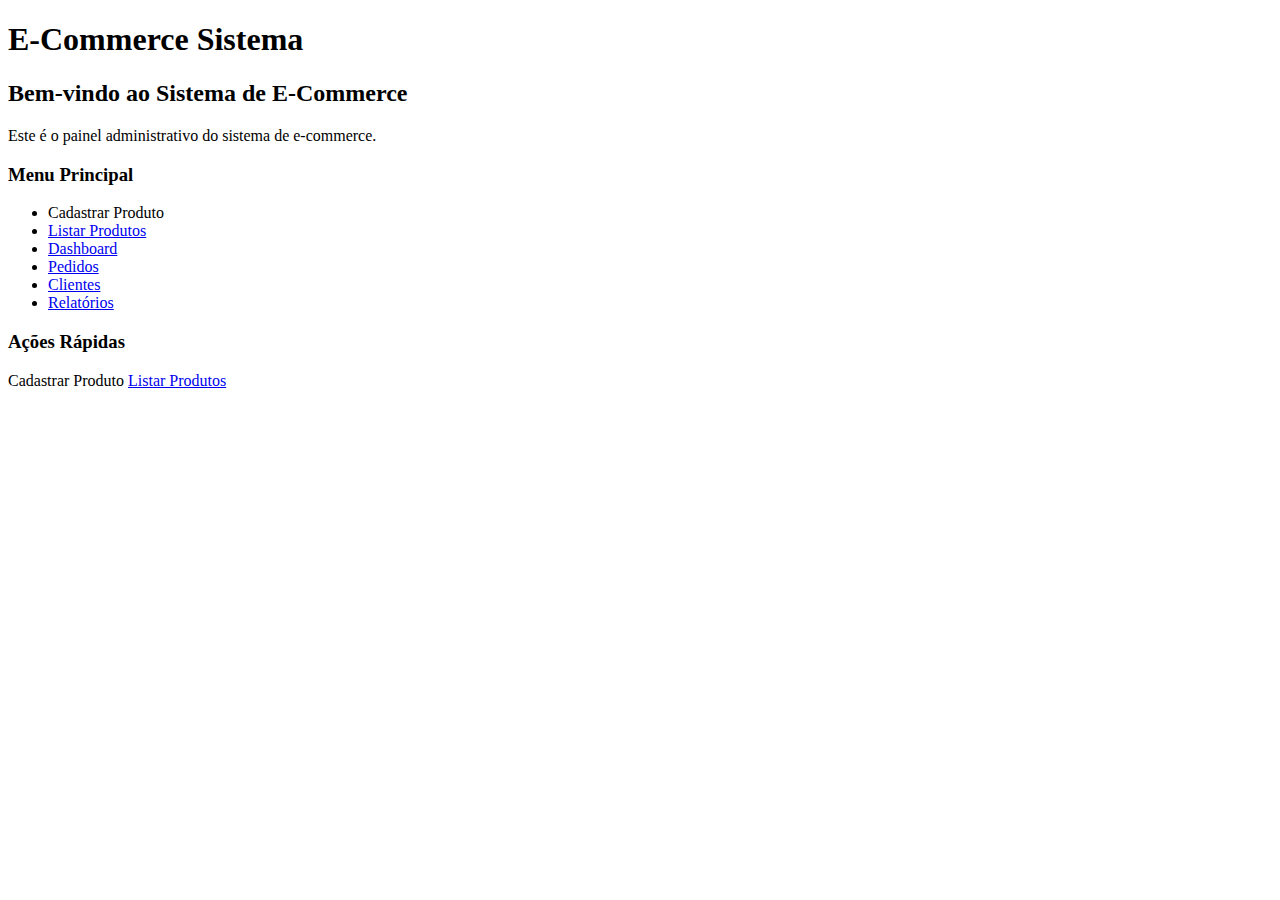
<file: target/classes/templates/administrativo/index.html>
<!DOCTYPE html>
<html lang="pt-br" xmlns:th="https://thymeleaf.org" xmlns:layout="http://www.ultraq.net.nz/thymeleaf/layout">
<head>
    <meta charset="UTF-8">
    <meta name="viewport" content="width=device-width, initial-scale=1.0">
    <title>E-Commerce Sistema</title>
    <link rel="stylesheet" th:href="@{/css/style.css}" >
</head>
<body>
    <div class="container">
        <h1>E-Commerce Sistema</h1>
        
        <h2>Bem-vindo ao Sistema de E-Commerce</h2>
        <p>Este é o painel administrativo do sistema de e-commerce.</p>
        
        <!-- Menu de navegação -->
        <nav>
            <h3>Menu Principal</h3>
            <ul>
                <li><a th:href="@{/cadastroProduto}">Cadastrar Produto</a></li>
                <li><a href="#">Listar Produtos</a></li>
                <li><a href="#">Dashboard</a></li>
                <li><a href="#">Pedidos</a></li>
                <li><a href="#">Clientes</a></li>
                <li><a href="#">Relatórios</a></li>
            </ul>
        </nav>
        
        <div class="actions">
            <h3>Ações Rápidas</h3>
            <a th:href="@{/cadastroProduto}" class="btn btn-primary">Cadastrar Produto</a>
            <a href="#" class="btn btn-secondary">Listar Produtos</a>
        </div>
    </div>
</body>
</html>
</file>
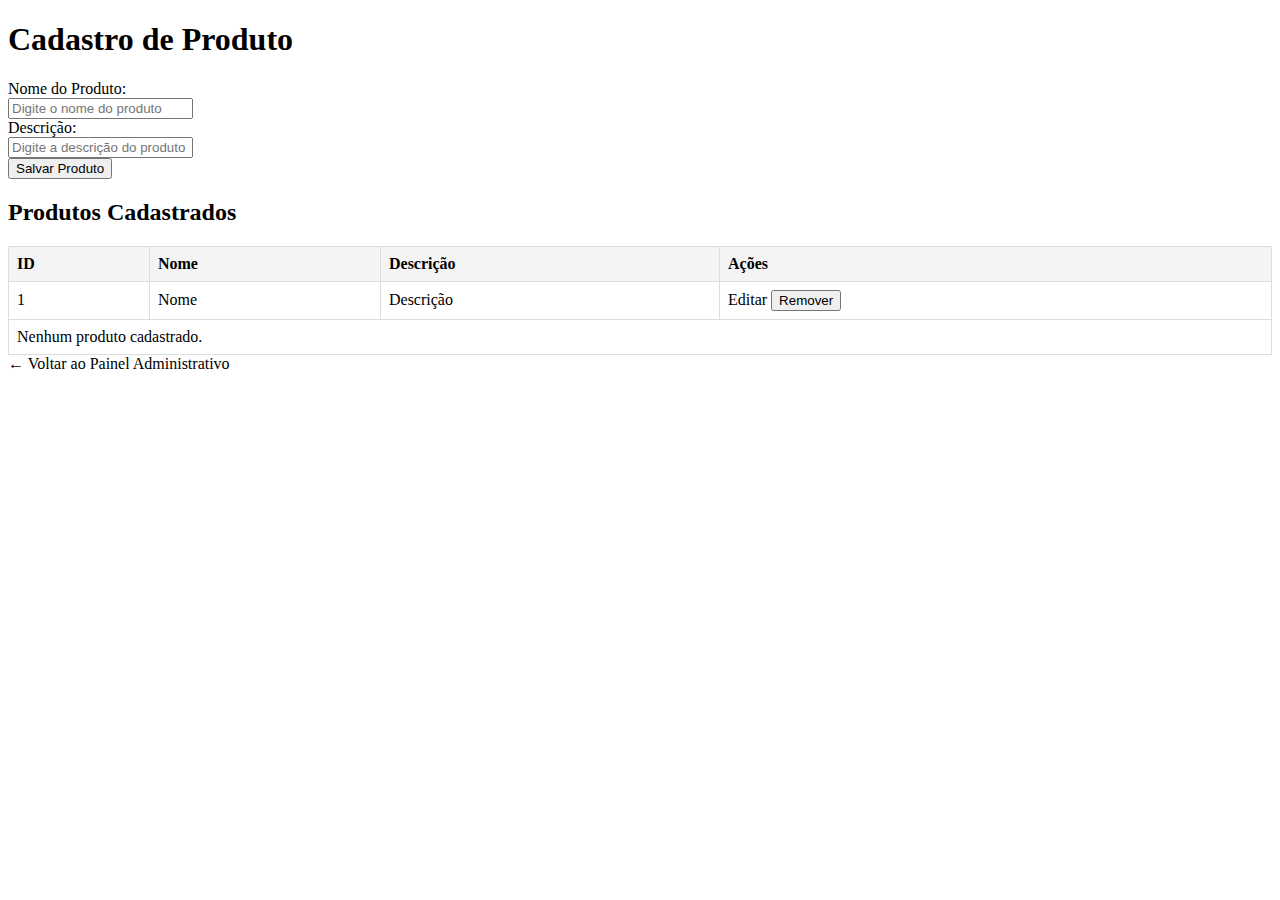
<file: target/classes/templates/administrativo/produtos/lista.html>
<!DOCTYPE html>
<html lang="pt-br" xmlns:th="https://thymeleaf.org">

<head>
    <meta charset="UTF-8">
    <meta name="viewport" content="width=device-width, initial-scale=1.0">
    <title>Cadastro de Produto</title>
    <style>
        table { border-collapse: collapse; width: 100%; margin-top: 1rem; }
        th, td { border: 1px solid #ddd; padding: 8px; }
        th { background: #f4f4f4; text-align: left; }
        .actions button { margin-right: 6px; }
    </style>
</head>

<body>
    <h1>Cadastro de Produto</h1>

    <form action="/administrativo/salvarProduto" th:object="${produto}" method="POST">
        <div class="form-group">
            <label for="nome">Nome do Produto:</label><br>
            <input type="text" id="nome" th:field="*{nome}" placeholder="Digite o nome do produto" required>
        </div>

        <div class="form-group">
            <label for="descricao">Descrição:</label><br>
            <input type="text" id="descricao" th:field="*{descricao}" placeholder="Digite a descrição do produto"
                required>
        </div>

        <input type="hidden" th:field="*{id}">

        <button type="submit">Salvar Produto</button>
    </form>

    <!-- Lista de produtos -->
    <div>
        <h2>Produtos Cadastrados</h2>
        <table>
            <thead>
                <tr>
                    <th>ID</th>
                    <th>Nome</th>
                    <th>Descrição</th>
                    <th>Ações</th>
                </tr>
            </thead>
            <tbody>
                <tr th:each="produto : ${produtos}" th:id="|produto-row-${produto.id}|">
                    <td th:text="${produto.id}">1</td>
                    <td th:text="${produto.nome}">Nome</td>
                    <td th:text="${produto.descricao}">Descrição</td>
                    <td class="actions">
                        <a th:href="@{'/administrativo/editarProduto/' + ${produto.id} + '/'}">Editar</a>
                        <button type="button" th:onclick="|removerProduto(${produto.id})|">Remover</button>
                    </td>
                </tr>
                <!-- Caso não haja produtos, mostrar mensagem -->
                <tr th:if="${#lists.isEmpty(produtos)}">
                    <td colspan="4">Nenhum produto cadastrado.</td>
                </tr>
            </tbody>
        </table>
    </div>

    <div class="back-link">
        <a th:href="@{/administrativo}">← Voltar ao Painel Administrativo</a>
    </div>

    <script>
        function removerProduto(id) {
            if (!confirm('Tem certeza que deseja remover o produto com ID ' + id + '?')) return;

            fetch('/administrativo/removerProduto/' + id + '/', { method: 'GET' })
                .then(function (response) {
                    if (!response.ok) throw new Error('Resposta inválida do servidor');
                    // remover a linha do DOM
                    var row = document.getElementById('produto-row-' + id);
                    if (row) row.remove();
                })
                .catch(function (err) {
                    console.error(err);
                    alert('Ocorreu um erro ao remover o produto. Atualize a página e tente novamente.');
                });
        }
    </script>
</body>

</html>
</file>
